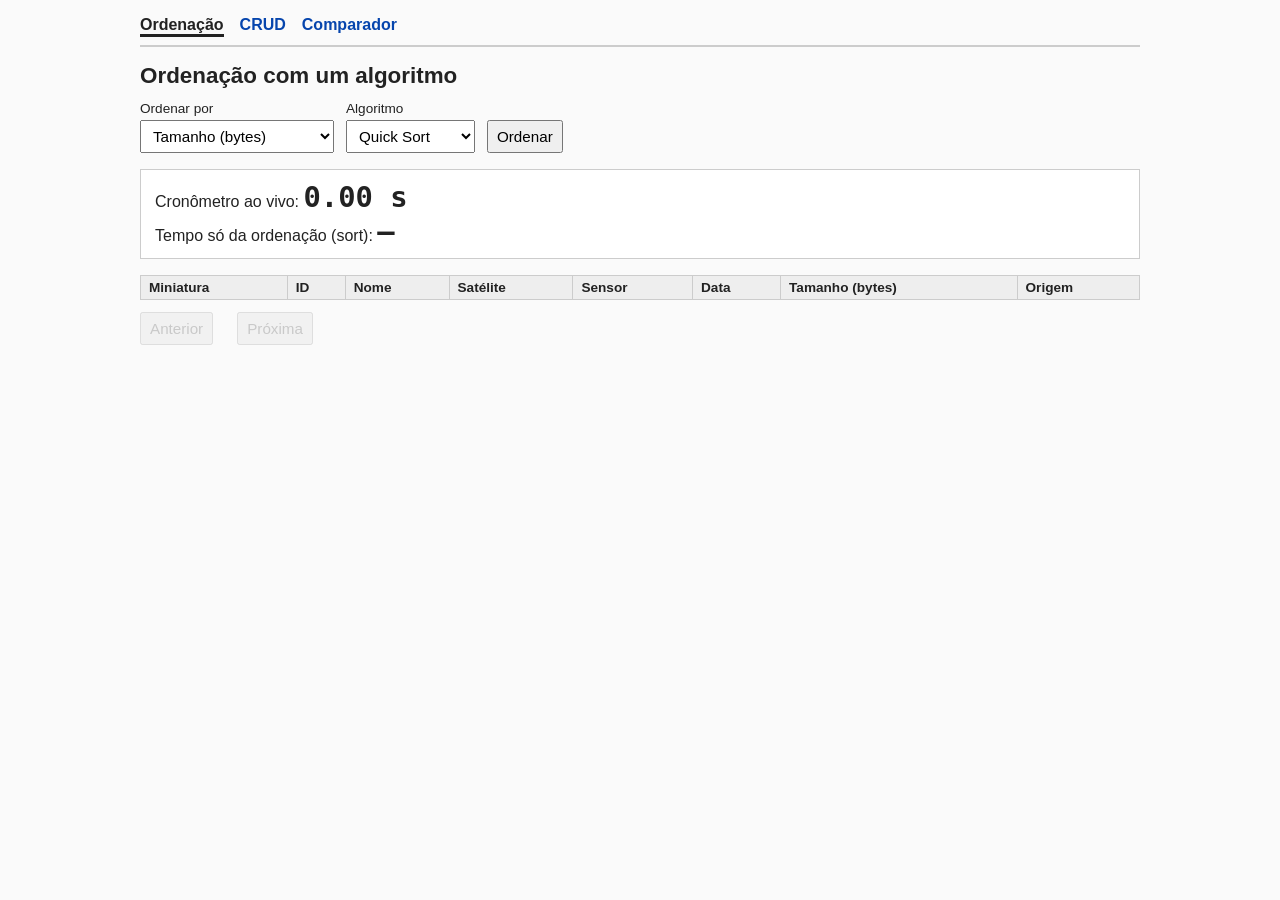
<file: static/ordenacao.html>
<!doctype html>
<html lang="pt-br">
<head>
  <meta charset="utf-8">
  <meta name="viewport" content="width=device-width, initial-scale=1">
  <title>Ordenação</title>
  <link rel="stylesheet" href="/static/estilo.css">
</head>
<body>
  <nav>
    <a href="/ordenacao" class="atual">Ordenação</a>
    <a href="/crud">CRUD</a>
    <a href="/comparador">Comparador</a>
  </nav>

  <h1>Ordenação com um algoritmo</h1>

  <form id="form">
    <label>Ordenar por
      <select id="campo">
        <option value="tamanho_bytes">Tamanho (bytes)</option>
        <option value="data_captura">Data de captura</option>
        <option value="nome_arquivo">Nome</option>
        <option value="satelite">Satélite</option>
        <option value="id">ID (ordem de inserção)</option>
      </select>
    </label>
    <label>Algoritmo
      <select id="algoritmo">
        <option value="quick">Quick Sort</option>
        <option value="merge">Merge Sort</option>
        <option value="insertion">Insertion Sort</option>
        <option value="bubble">Bubble Sort</option>
      </select>
    </label>
    <button type="submit" id="botao">Ordenar</button>
  </form>

  <div class="caixa">
    <div>Cronômetro ao vivo: <span class="grande" id="ao-vivo">0.00 s</span></div>
    <div>Tempo só da ordenação (sort): <span class="grande" id="tempo-sort">—</span></div>
  </div>

  <p id="status"></p>

  <table>
    <thead>
      <tr><th>Miniatura</th><th>ID</th><th>Nome</th><th>Satélite</th><th>Sensor</th><th>Data</th><th>Tamanho (bytes)</th><th>Origem</th></tr>
    </thead>
    <tbody id="corpo"></tbody>
  </table>

  <div class="paginacao">
    <button id="anterior" disabled>Anterior</button>
    <span id="pagina-info"></span>
    <button id="proxima" disabled>Próxima</button>
  </div>

  <script src="/static/ampliar.js"></script>
  <script>
    const POR_PAGINA = 20;
    let itens = [];
    let pagina = 1;
    const $ = (id) => document.getElementById(id);

    function formatarTempo(s) {
      if (s < 0.001) return (s * 1e6).toFixed(0) + " µs";
      if (s < 1) return (s * 1000).toFixed(2) + " ms";
      return s.toFixed(3) + " s";
    }

    function celula(texto) {
      const td = document.createElement("td");
      td.textContent = texto ?? "—";
      return td;
    }

    function desenharPagina() {
      const totalPaginas = Math.max(1, Math.ceil(itens.length / POR_PAGINA));
      const linhas = itens.slice((pagina - 1) * POR_PAGINA, pagina * POR_PAGINA).map((item) => {
        const tr = document.createElement("tr");
        const tdImg = document.createElement("td");
        const img = document.createElement("img");
        img.src = `/api/imagens/${item.id}/thumbnail`;
        img.loading = "lazy";
        img.onerror = () => tdImg.replaceChildren("sem imagem");
        tdImg.appendChild(img);
        tr.append(tdImg, celula(item.id), celula(item.nome_arquivo), celula(item.satelite), celula(item.sensor),
                  celula(item.data_captura), celula(item.tamanho_bytes), celula(item.origem));
        return tr;
      });
      $("corpo").replaceChildren(...linhas);
      $("pagina-info").textContent = `Página ${pagina} de ${totalPaginas}`;
      $("anterior").disabled = pagina <= 1;
      $("proxima").disabled = pagina >= totalPaginas;
    }

    $("form").addEventListener("submit", async (e) => {
      e.preventDefault();
      const inicio = performance.now();
      $("botao").disabled = true;
      $("status").textContent = "Ordenando...";
      $("status").className = "";
      $("tempo-sort").textContent = "—";
      const relogio = setInterval(() => {
        $("ao-vivo").textContent = ((performance.now() - inicio) / 1000).toFixed(2) + " s";
      }, 50);

      const params = new URLSearchParams({
        algoritmo: $("algoritmo").value, campo: $("campo").value,
      });
      try {
        const resposta = await fetch("/api/ordenar?" + params);
        const dados = await resposta.json();
        if (!resposta.ok) throw new Error(dados.erro || "erro no servidor");
        itens = dados.itens;
        pagina = 1;
        $("tempo-sort").textContent = formatarTempo(dados.tempo_segundos);
        $("status").textContent = `${dados.quantidade} registros ordenados com ${dados.algoritmo}.`;
        desenharPagina();
      } catch (erro) {
        $("status").textContent = "Erro: " + erro.message;
        $("status").className = "erro";
      } finally {
        clearInterval(relogio);
        $("ao-vivo").textContent = ((performance.now() - inicio) / 1000).toFixed(2) + " s";
        $("botao").disabled = false;
      }
    });

    $("anterior").addEventListener("click", () => { pagina--; desenharPagina(); });
    $("proxima").addEventListener("click", () => { pagina++; desenharPagina(); });
  </script>
</body>
</html>
</file>
<file: static/estilo.css>
body { font-family: Arial, sans-serif; max-width: 1000px; margin: 0 auto; padding: 16px; color: #222; background: #fafafa; }
nav { display: flex; gap: 16px; padding-bottom: 8px; border-bottom: 2px solid #ccc; margin-bottom: 16px; }
nav a { text-decoration: none; color: #0645ad; font-weight: bold; }
nav a.atual { color: #222; border-bottom: 3px solid #222; }
h1 { font-size: 1.4rem; margin: 0 0 12px; }
form { display: flex; flex-wrap: wrap; gap: 12px; align-items: end; margin-bottom: 16px; }
label { display: flex; flex-direction: column; font-size: 0.85rem; gap: 4px; }
input, select, button { padding: 6px 8px; font-size: 0.95rem; }
button { cursor: pointer; }
button:disabled { cursor: wait; opacity: 0.6; }
table { border-collapse: collapse; width: 100%; background: #fff; }
th, td { border: 1px solid #ccc; padding: 4px 8px; text-align: left; font-size: 0.85rem; vertical-align: middle; }
th { background: #eee; }
td img { display: block; width: 64px; height: 64px; object-fit: cover; background: #ddd; cursor: zoom-in; }
#ampliada { position: fixed; inset: 0; z-index: 10; display: flex; align-items: center; justify-content: center;
            background: rgba(0, 0, 0, 0.85); cursor: zoom-out; }
#ampliada img { width: min(90vw, 90vh); height: min(90vw, 90vh); object-fit: contain; }
.caixa { background: #fff; border: 1px solid #ccc; padding: 10px 14px; margin-bottom: 12px; }
.grande { font-size: 1.8rem; font-family: monospace; font-weight: bold; }
.pequeno { font-size: 0.8rem; color: #555; }
.erro { color: #b00020; }
.paginacao { display: flex; gap: 12px; align-items: center; margin: 12px 0; }
.resultado { font-family: monospace; font-size: 1.05rem; margin: 4px 0; }
[hidden] { display: none !important; }
</file>
